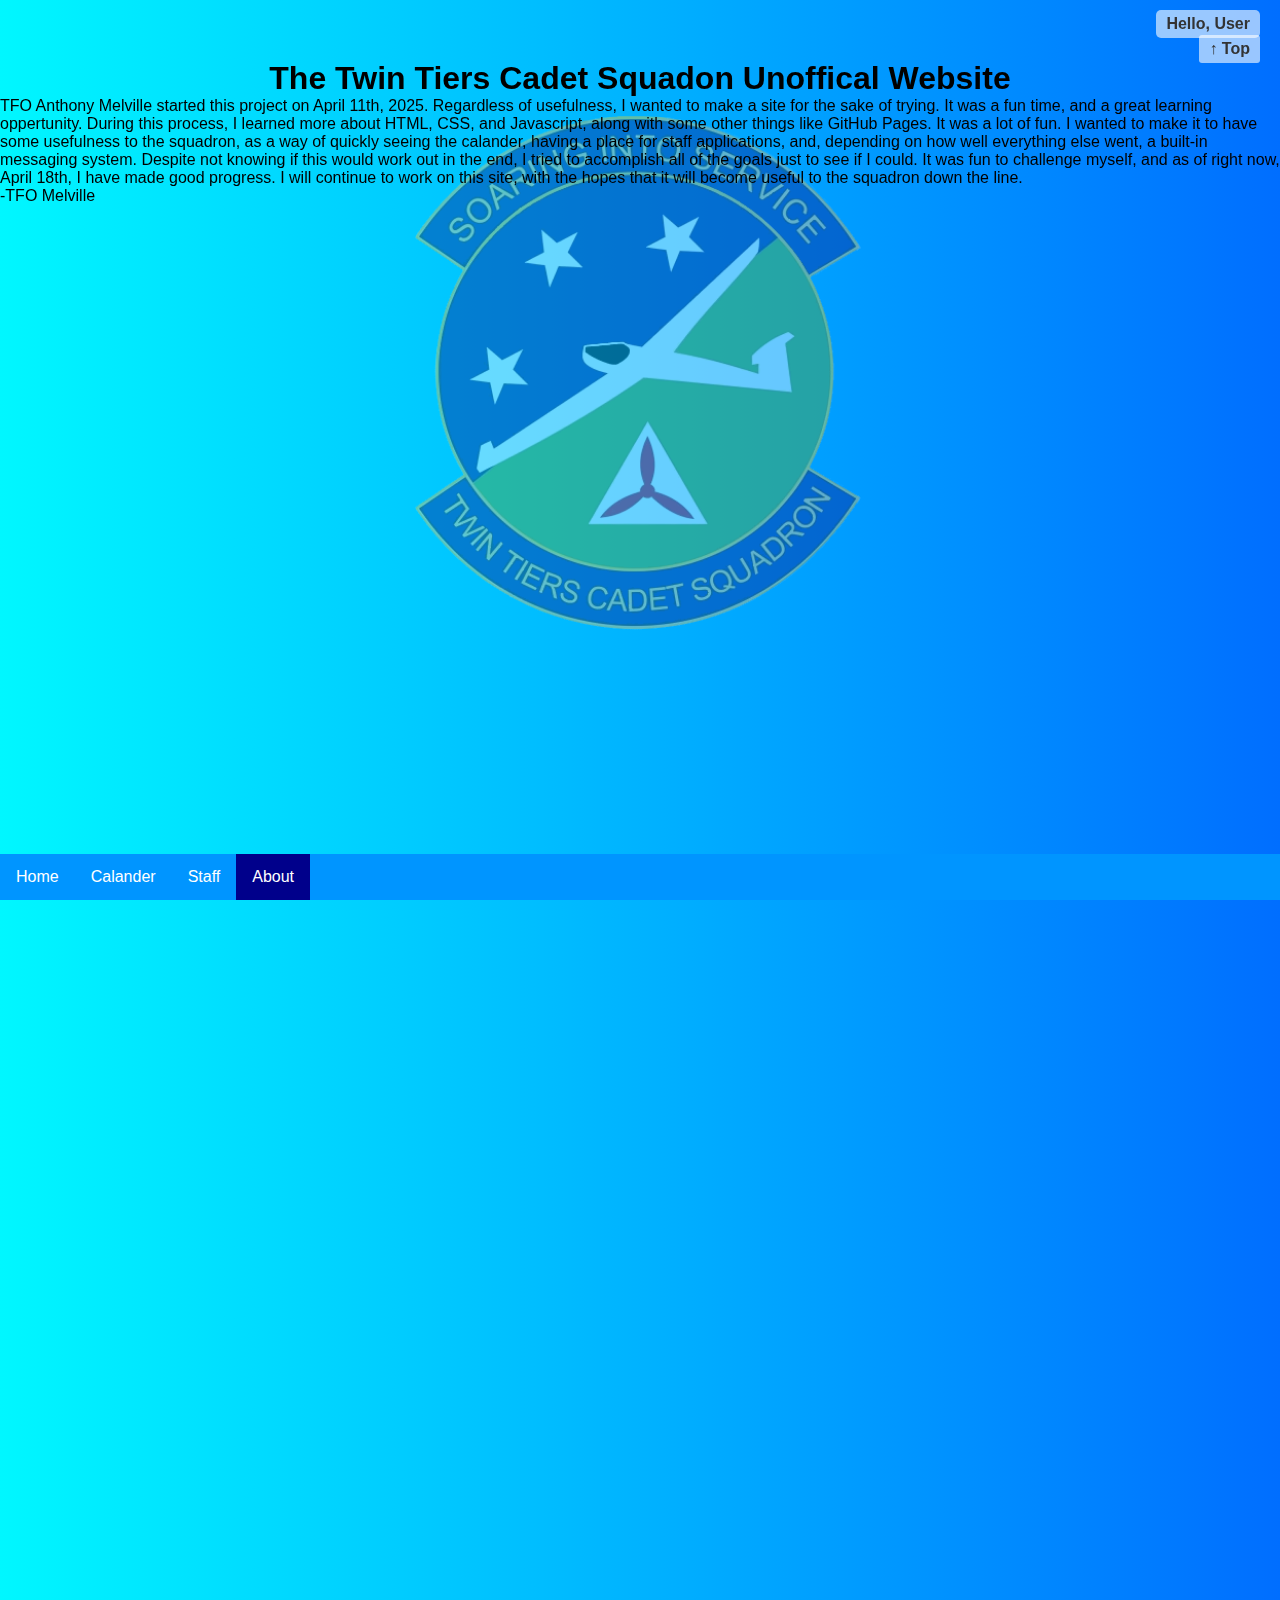
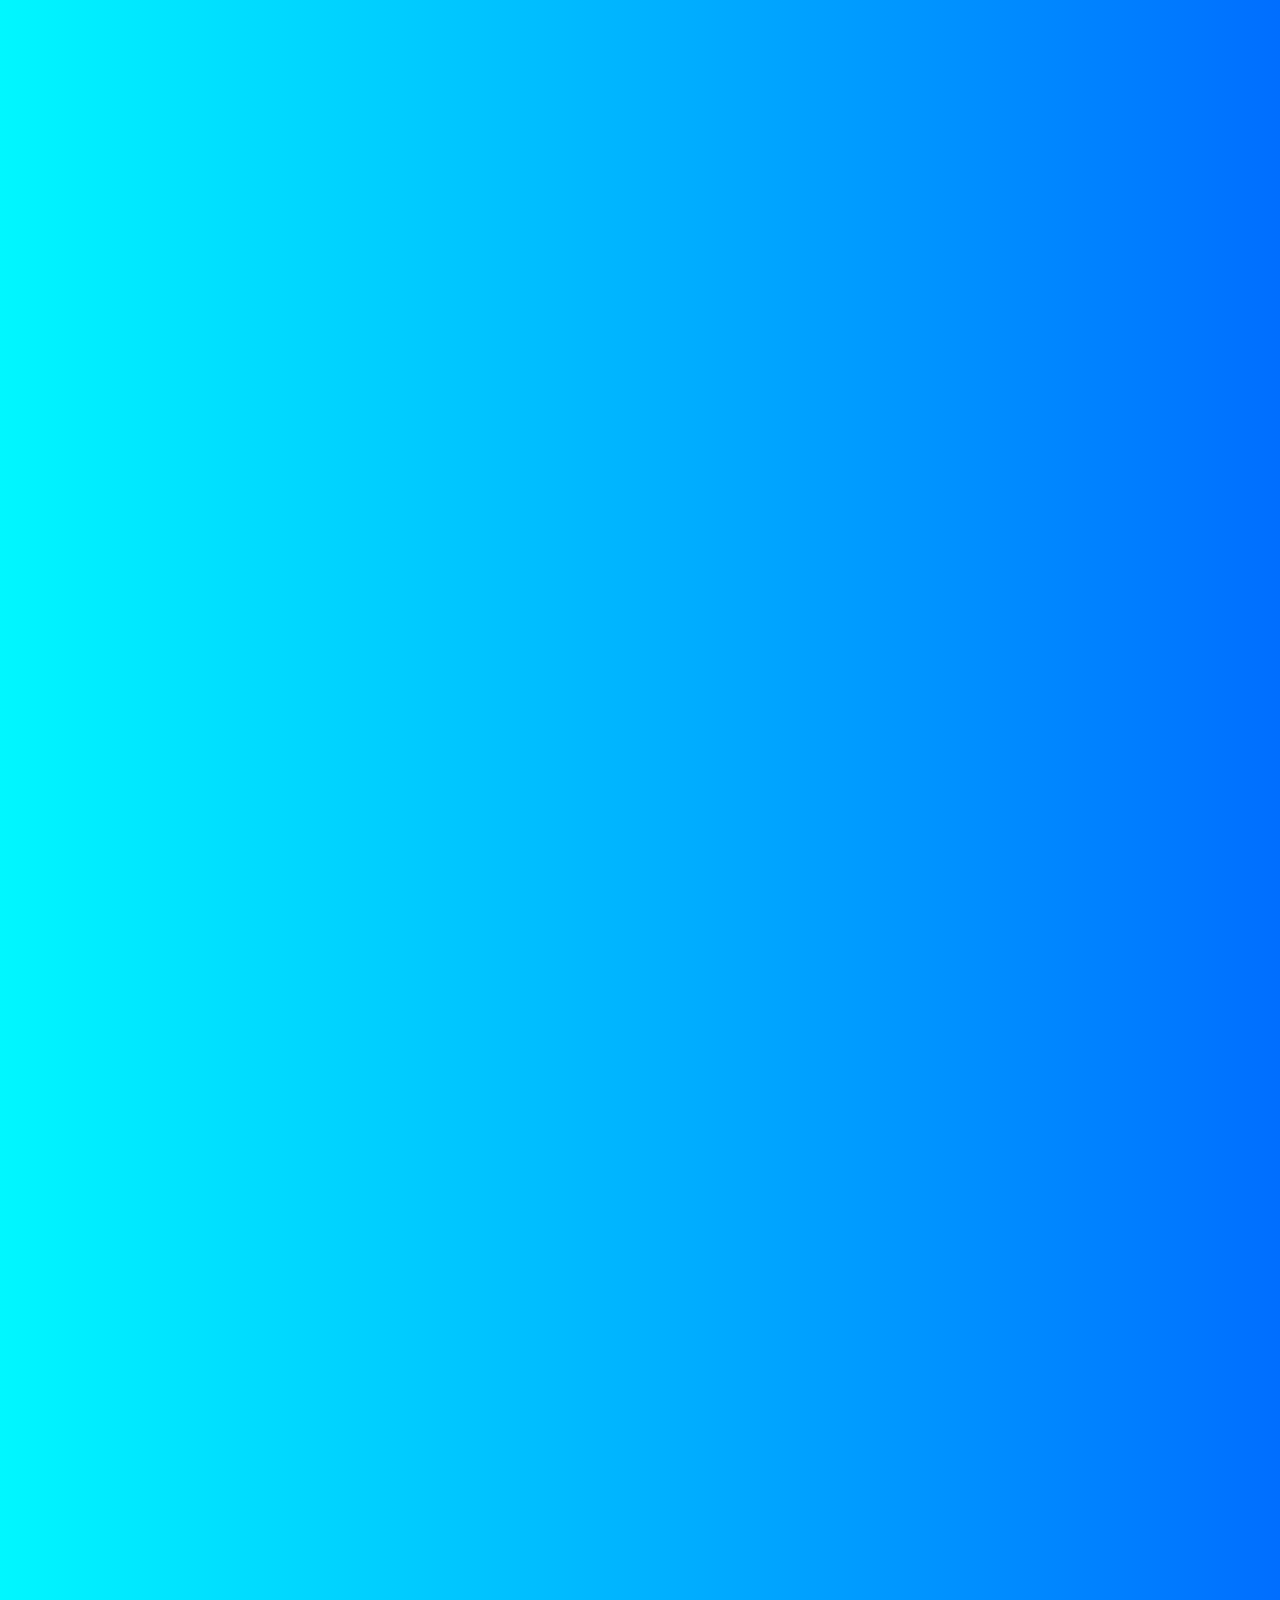
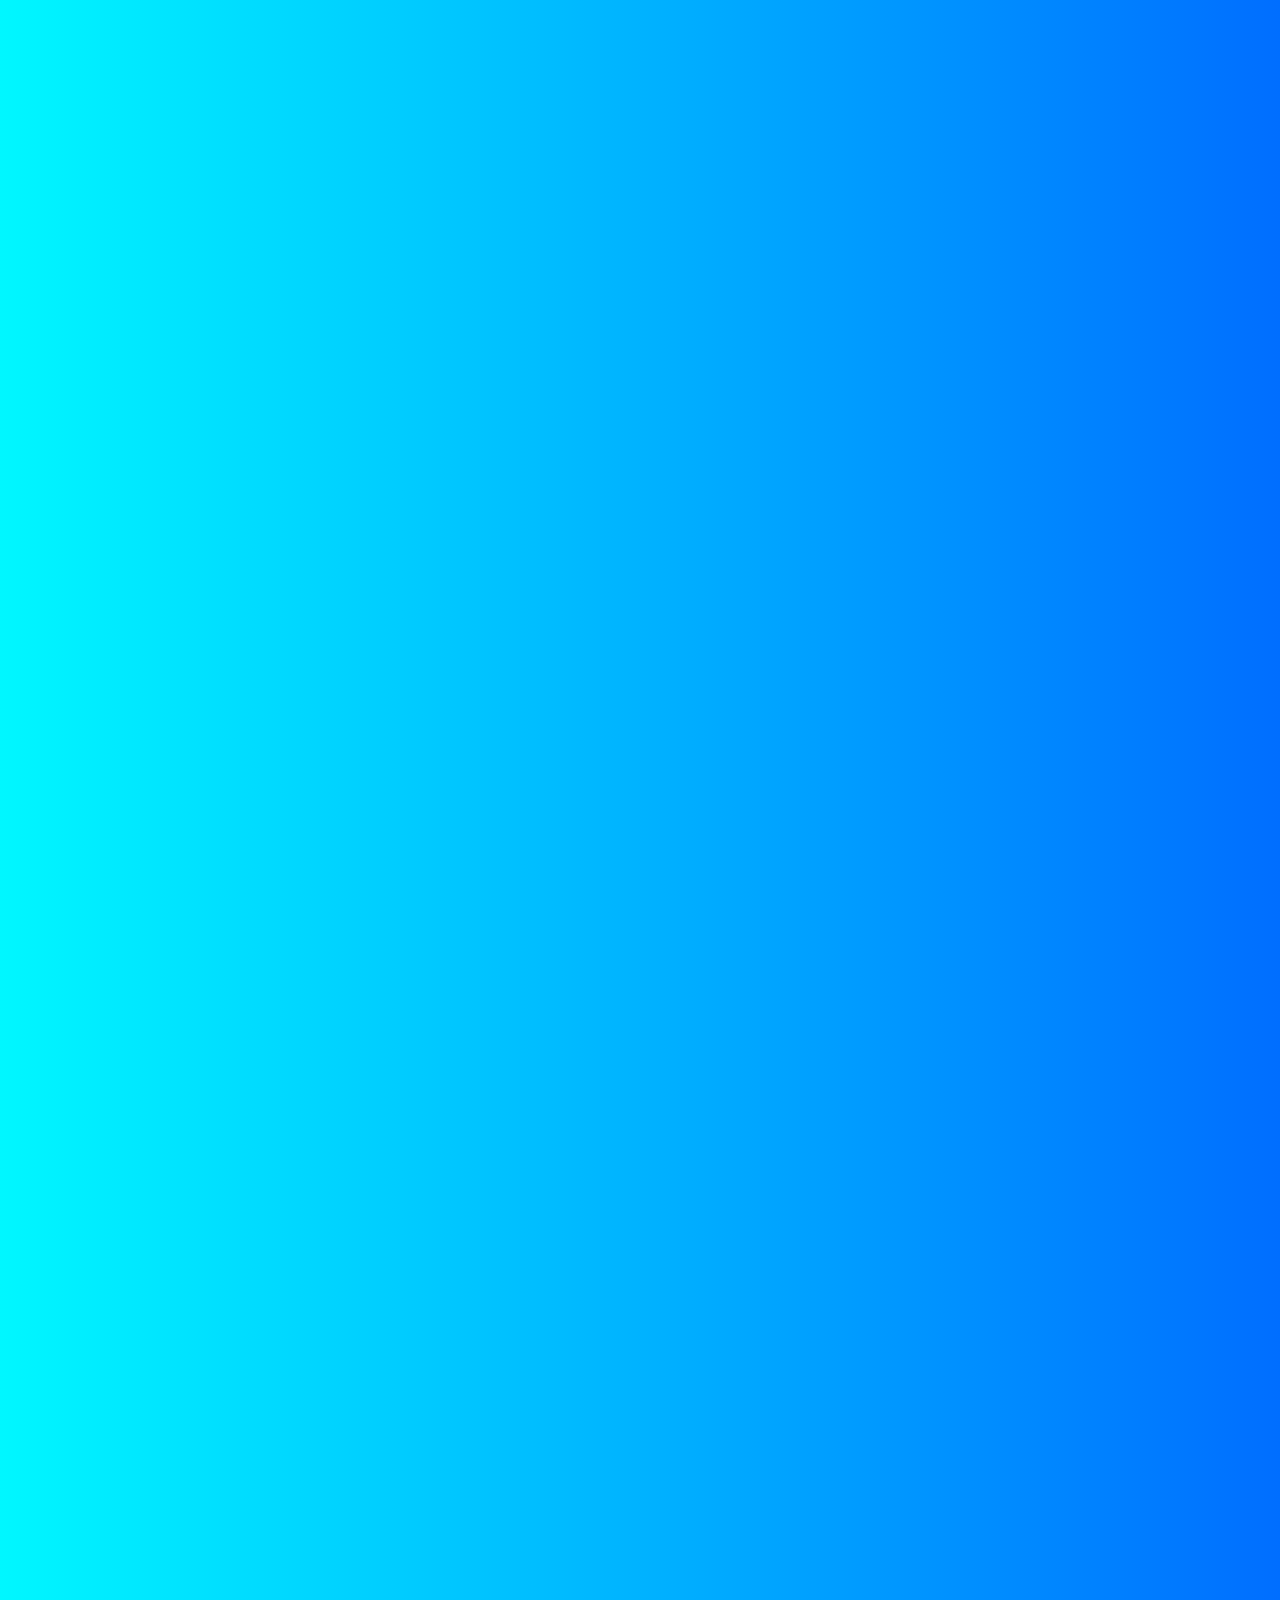
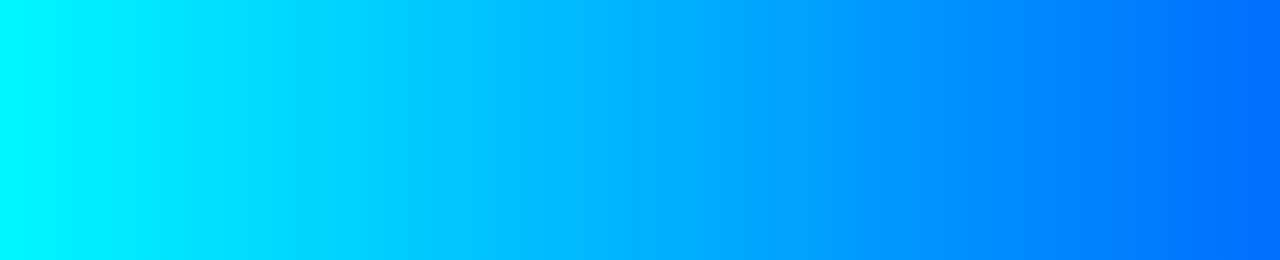
<file: about.html>
<!DOCTYPE html>
<html lang="en">
<head>
  <meta charset="UTF-8">
  <title>About</title>
  <link rel="stylesheet" href="homepagestyle.css">
  <script type="module" src="homepage.js"></script>

  <style>
    body {margin:0;}
    body {min-height: 5000px;}

    ul {
      list-style-type: none;
      margin: 0;
      padding: 0;
      overflow: hidden;
      background-color: rgb(0, 149, 255);
      position: fixed;
      bottom: 0;
      width: 100%;
    }
    
    li {
      float: left;
    }
    
    li a {
      display: block;
      color: white;
      text-align: center;
      padding: 14px 16px;
      text-decoration: none;
    }
    
    li a:hover:not(.active) {
      background-color: #111;
    }
    
  </style>


</head>
<body>
    <!-- Scroll to Top -->
    <button onclick="scrollToTop()" id="topBtn">↑ Top</button>

    <script>
  
      const topBtn = document.getElementById("topBtn");
  
      window.onscroll = function () {
        topBtn.style.display = (document.body.scrollTop > 100 || document.documentElement.scrollTop > 100)
          ? "block"
          : "none";
      };
  
      function scrollToTop() {
        window.scrollTo({ top: 0, behavior: 'smooth' });
      }
    </script>
  <div id="userDropdown">
    <div id="usernameTopRight">Hello, User</div>
    <div class="dropdown-content">
      <button id="logout">Logout</button>
    </div>
  </div>
    <div class="aboutTitle">
        <h1>The Twin Tiers Cadet Squadon Unoffical Website</h1>
    </div>
  <div class="aboutMessage">
     <p>TFO Anthony Melville started this project on April 11th, 2025. Regardless of usefulness, I wanted to make a site for the sake of trying. It was a fun time, and a great learning oppertunity. During this process, I learned more about HTML, CSS, and Javascript, along with some other things like GitHub Pages. It was a lot of fun. I wanted to make it to have some usefulness to the squadron, as a way of quickly seeing the calander, having a place for staff applications, and, depending on how well everything else went, a built-in messaging system. Despite not knowing if this would work out in the end, I tried to accomplish all of the goals just to see if I could. It was fun to challenge myself, and as of right now, April 18th, I have made good progress. I will continue to work on this site, with the hopes that it will become useful to the squadron down the line.</p>
    </div>
    <div class="aboutEnd">
    <p>-TFO Melville</p>
    </div>
  <div class="background-image"></div>
  
    <ul>
      <li><a href="homepage.html">Home</a></li>
      <li><a href="#news">Calander</a></li>
      <li><a href="staff.html">Staff</a></li>
      <li><a class="active" href="about.html">About</a></li>
  </div>
</body>
</html>
</file>
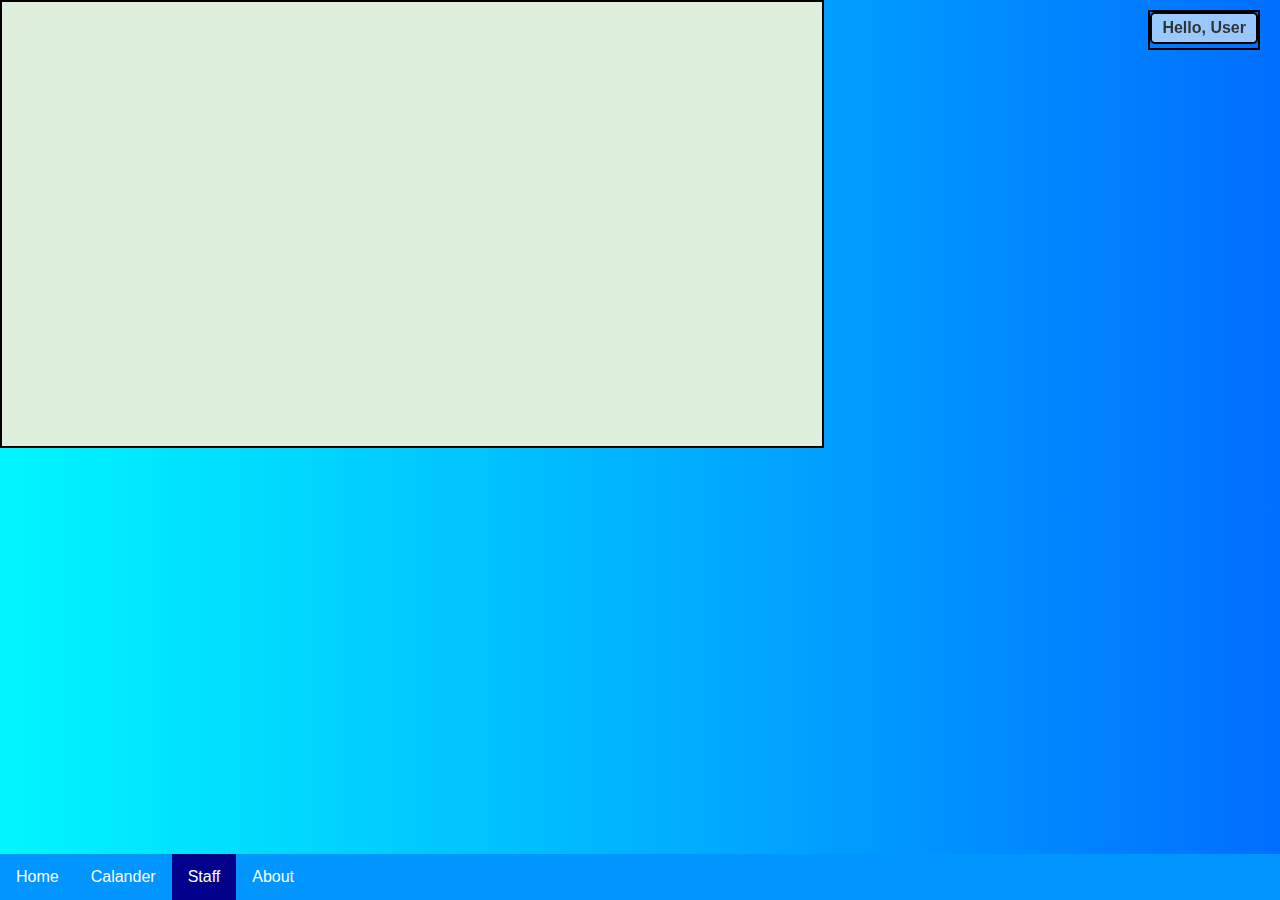
<file: calander.html>
<!DOCTYPE html>
<html lang="en">
<head>
  <meta charset="UTF-8">
  <title>NY283 Staff</title>
  <link rel="stylesheet" href="calander.css"> <!-- if you have one -->
  <script type="module" src="homepage.js"></script>



  <style>
    body {margin:0;}
    
    ul {
      list-style-type: none;
      margin: 0;
      padding: 0;
      overflow: hidden;
      background-color: rgb(0, 149, 255);
      position: fixed;
      bottom: 0;
      width: 100%;
    }
    
    li {
      float: left;
    }
    
    li a {
      display: block;
      color: white;
      text-align: center;
      padding: 14px 16px;
      text-decoration: none;
    }
    
    li a:hover:not(.active) {
      background-color: #111;
    }
    
  </style>


</head>
<body>

    <div class="iframe-wrapper">
        <iframe 
          src="https://docs.google.com/spreadsheets/d/e/2PACX-1vQSYVKcLDd0lAwzKJuAhhAu03QFpKbC4UDVojDzM3h-GiH0USqePO5I2DTA6S0DyX3P7Q6PRYrb0viB/pubhtml?gid=102537244&amp;range=E1:K18&amp;widget=true&amp;chrome=false&amp;headers=false&amp;single=false"
          class="calendar-frame"
          scrolling="no"
          frameborder="0"
          width="820"
          height="500">
        </iframe>
      </div>
    <!-- Scroll to Top -->
  <button onclick="scrollToTop()" id="topBtn">↑ Top</button>

  <script>
    function scrollToTop() {
      window.scrollTo({ top: 0, behavior: 'smooth' });
    }
  </script>
  <div id="userDropdown">
    <div id="usernameTopRight">Hello, User</div>
    <div class="dropdown-content">
      <button id="logout">Logout</button>
    </div>
  </div>

  <div class="background-image"></div>
  
    <ul>
      <li><a href="homepage.html">Home</a></li>
      <li><a href="calander.html">Calander</a></li>
      <li><a class="active" href="staff.html">Staff</a></li>
      <li><a href="about.html">About</a></li>
  </div>
</body>
</html>
</file>
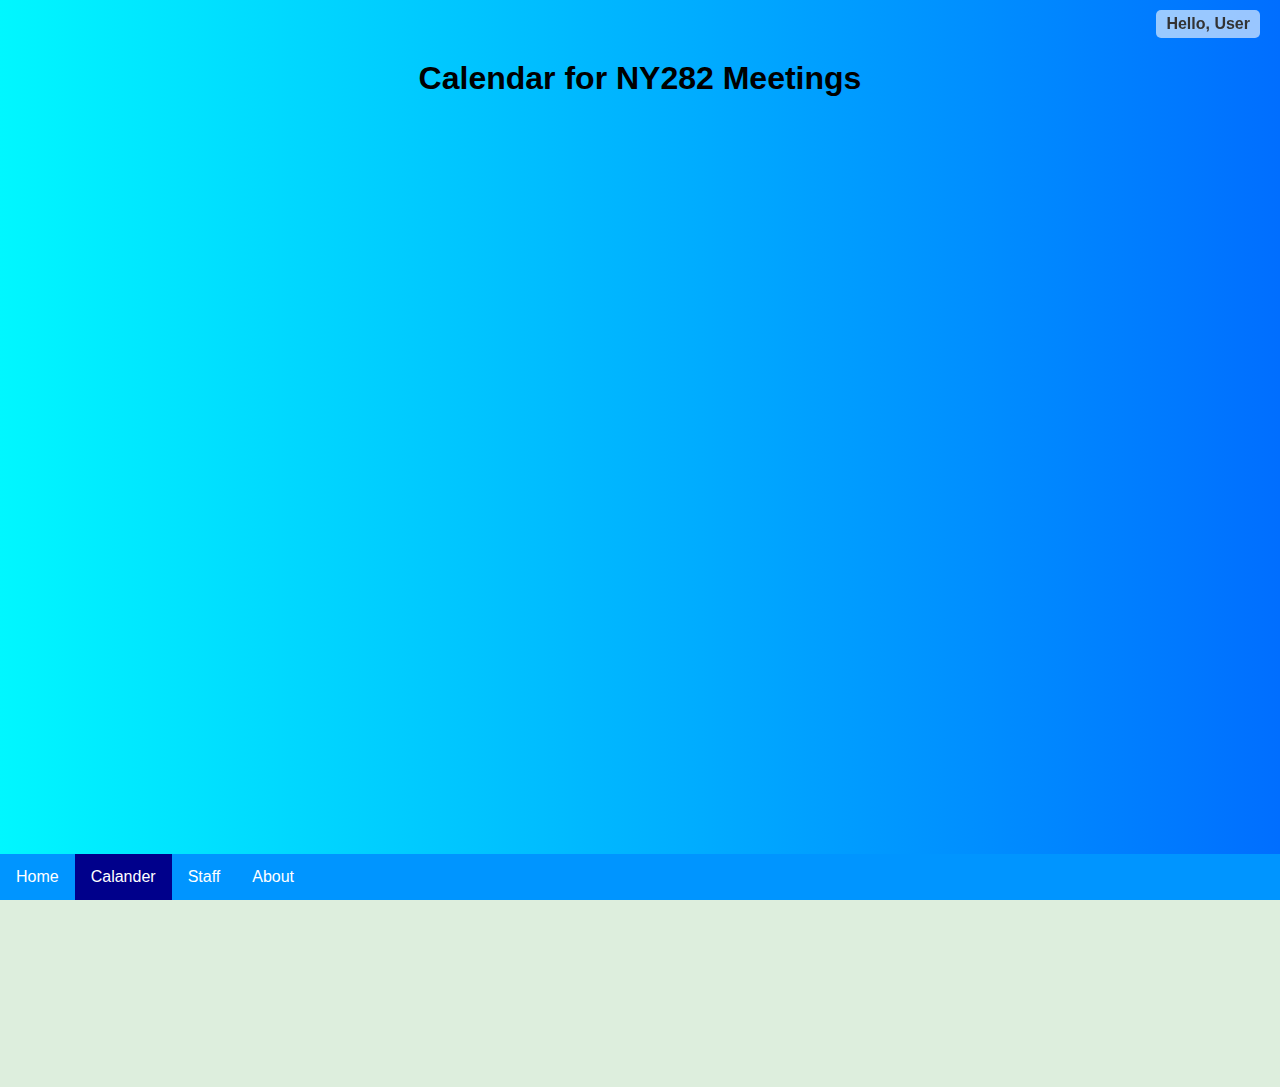
<file: calendar.html>
<!DOCTYPE html>
<html lang="en">
<head>
  <meta charset="UTF-8">
  <title>NY283 Calendar</title>
  <link rel="stylesheet" href="calendar.css"> <!-- if you have one -->
  <script type="module" src="homepage.js"></script>



  <style>
    body {margin:0;}
    
    ul {
      list-style-type: none;
      margin: 0;
      padding: 0;
      overflow: hidden;
      background-color: rgb(0, 149, 255);
      position: fixed;
      bottom: 0;
      width: 100%;
    }
    
    li {
      float: left;
    }
    
    li a {
      display: block;
      color: white;
      text-align: center;
      padding: 14px 16px;
      text-decoration: none;
    }
    
    li a:hover:not(.active) {
      background-color: #111;
    }
    
  </style>


</head>
<body>

  <h1>Calendar for NY282 Meetings</h1>

    <div class="iframe-wrapper">
        <iframe 
          src="https://docs.google.com/spreadsheets/d/e/2PACX-1vQSYVKcLDd0lAwzKJuAhhAu03QFpKbC4UDVojDzM3h-GiH0USqePO5I2DTA6S0DyX3P7Q6PRYrb0viB/pubhtml?gid=102537244&amp;range=E1:K18&amp;widget=true&amp;chrome=false&amp;headers=false&amp;single=false"
          class="calendar-frame"
          scrolling="no"
          frameborder="0"
          width="850"
          height="500">
        </iframe>
      </div>
    <!-- Scroll to Top -->
  <button onclick="scrollToTop()" id="topBtn">↑ Top</button>

  <script>
    function scrollToTop() {
      window.scrollTo({ top: 0, behavior: 'smooth' });
    }
  </script>
  <div id="userDropdown">
    <div id="usernameTopRight">Hello, User</div>
    <div class="dropdown-content">
      <button id="logout">Logout</button>
    </div>
  </div>

  <div class="background-image"></div>
  
    <ul>
      <li><a href="homepage.html">Home</a></li>
      <li><a class="active" href="calander.html">Calander</a></li>
      <li><a  href="staff.html">Staff</a></li>
      <li><a href="about.html">About</a></li>
  </div>
</body>
</html>
</file>
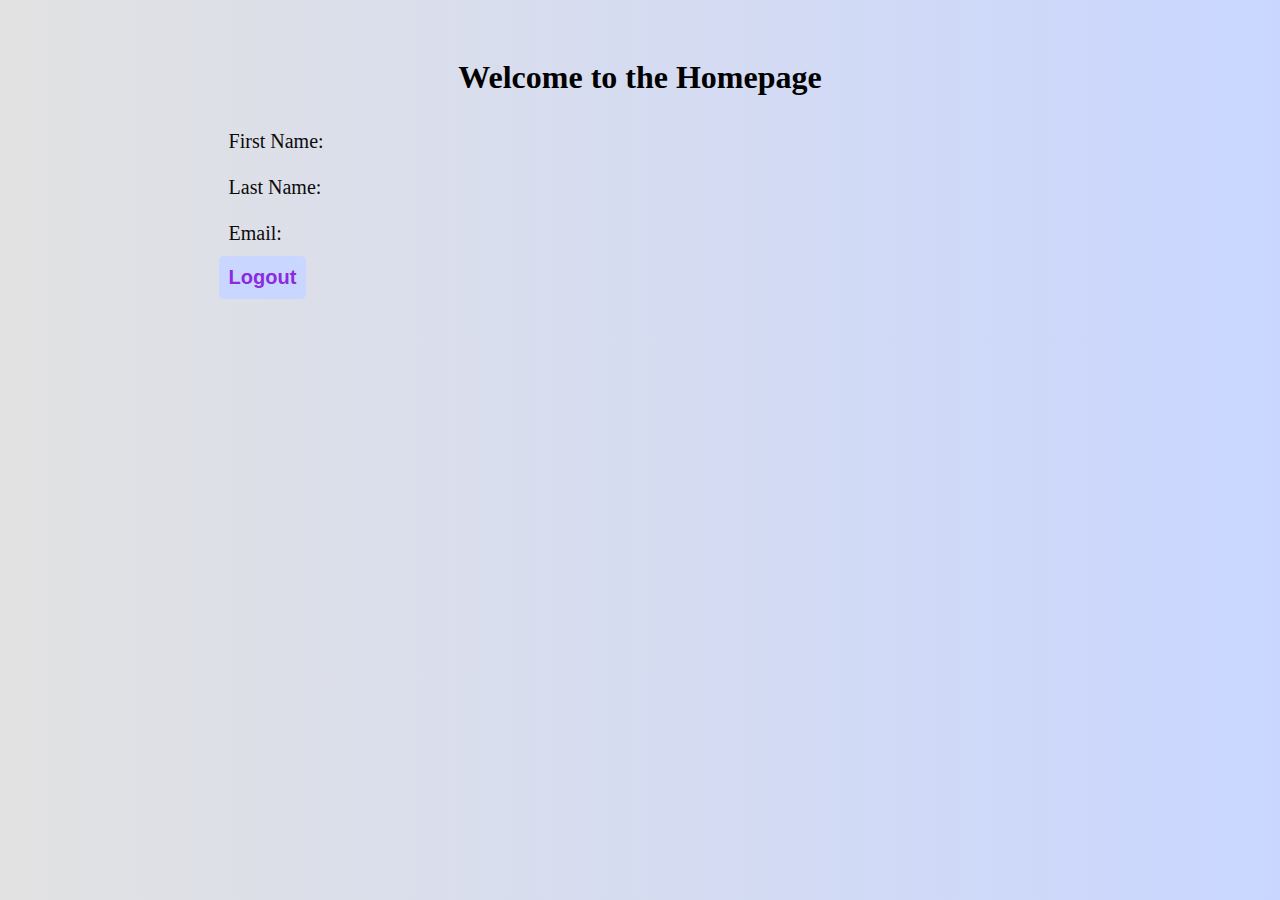
<file: homepage.html>
<!DOCTYPE html>
<html lang="en">
<head>
    <meta charset="UTF-8">
    <meta name="viewport" content="width=device-width, initial-scale=1.0">
    <title>Homepage</title>
    <style>
        body{
            padding:30px;
            background:linear-gradient(to right, #e2e2e2, #c9d6ff);
        }
        h1{
            text-align:center;

        }
        button{
            color:blueviolet;
            background-color:#c9d6ff;
            padding:5px;
            border-radius:5px;
            font-size:1rem;
            font-weight:bold;
            border:none;
        }
        button:hover{
            text-decoration: underline;
            color:blue;
        }
        button, div{
            margin-left:15%;
            font-size:20px;
            padding:10px;
        }
        div{
            font-weight:400;
            color:rgb(12,11,11);

        }
        span{
            font-weight:600;
            font-size:22px;
            color:black;
        }
    </style>
    <script type="module" src="./homepage.js"></script>
</head>
<body>
    <h1>Welcome to the Homepage</h1>
    <div>First Name: <span id="loggedUserFName"></span></div>
    <div>Last Name: <span id="loggedUserLName"></span></div>
    <div>Email: <span id="loggedUserEmail"></span></div>
    <button id="logout">Logout</button>
</body>
</html>
</file>
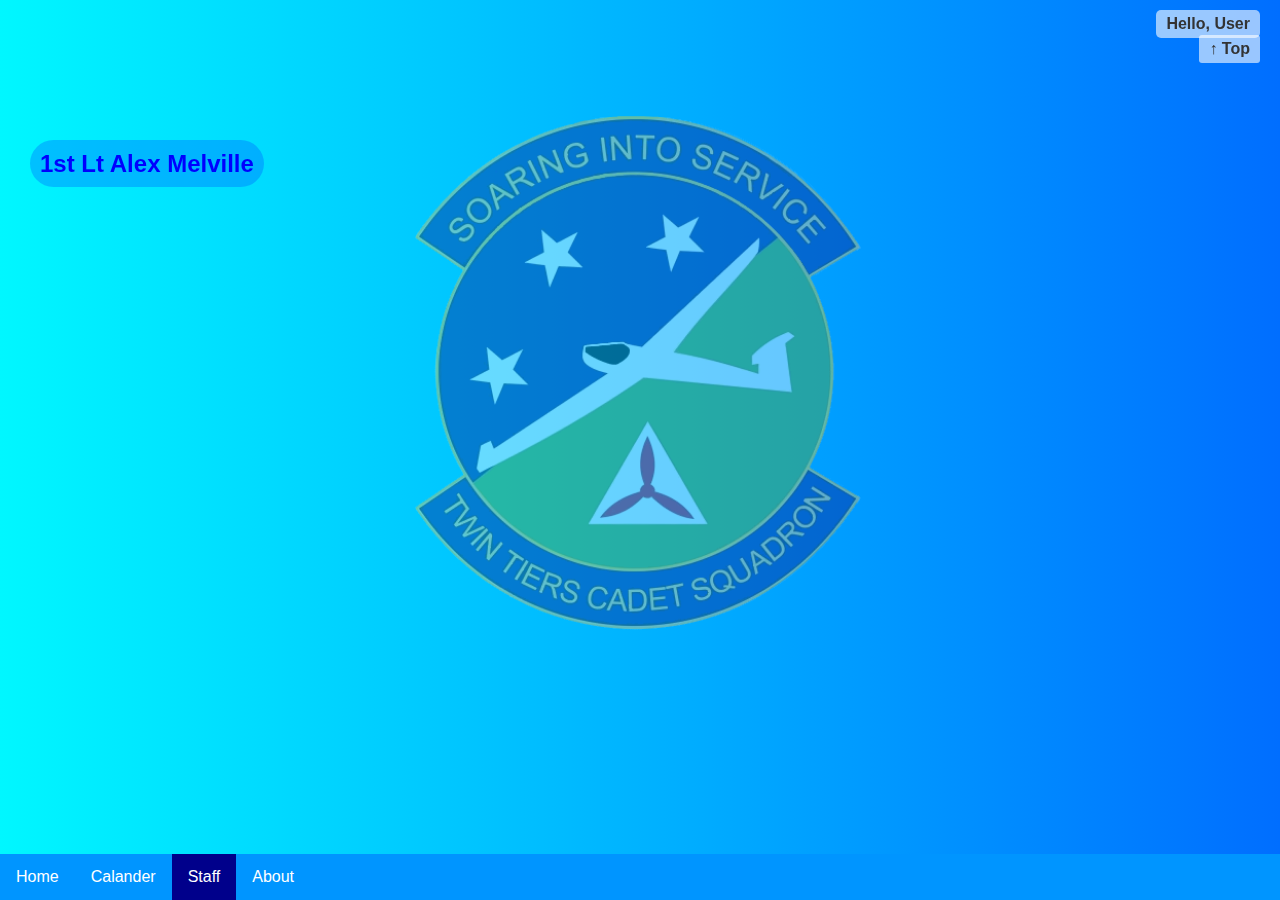
<file: profile copy.html>
<!DOCTYPE html>
<html lang="en">
<head>
  <meta charset="UTF-8">
  <title>NY283 Staff</title>
  <link rel="stylesheet" href="homepagestyle.css"> <!-- if you have one -->
  <script type="module" src="homepage.js"></script>
  <link rel="stylesheet" href="https://cdnjs.cloudflare.com/ajax/libs/font-awesome/4.7.0/css/font-awesome.min.css">

  <style>
    body {margin:0;}
    
    ul {
      list-style-type: none;
      margin: 0;
      padding: 0;
      overflow: hidden;
      background-color: rgb(0, 149, 255);
      position: fixed;
      bottom: 0;
      width: 100%;
    }
    
    li {
      float: left;
    }
    
    li a {
      display: block;
      color: white;
      text-align: center;
      padding: 14px 16px;
      text-decoration: none;
    }
    
    li a:hover:not(.active) {
      background-color: #111;
    }
    
  </style>


</head>
<body>
    <!-- Scroll to Top -->
    <button onclick="scrollToTop()" id="topBtn">↑ Top</button>

    <script>
  
      const topBtn = document.getElementById("topBtn");
  
      window.onscroll = function () {
        topBtn.style.display = (document.body.scrollTop > 100 || document.documentElement.scrollTop > 100)
          ? "block"
          : "none";
      };
  
      function scrollToTop() {
        window.scrollTo({ top: 0, behavior: 'smooth' });
      }
    </script>

 <!-- Add icon library -->

 <div class="currentStaff">
    <h3><a href="profiles/AlexMelville.html"> 1st Lt Alex Melville</a> </h3>
  </div>


    <div id="userDropdown">
    <div id="usernameTopRight">Hello, User</div>
    <div class="dropdown-content">
      <button id="logout">Logout</button>
    </div>
  </div>



  <div class="background-image"></div>
  
    <ul>
      <li><a href="homepage.html">Home</a></li>
      <li><a href="calander.html">Calander</a></li>
      <li><a class="active" href="staff.html">Staff</a></li>
      <li><a href="about.html">About</a></li>
  </div>
</body>
</html>
</file>
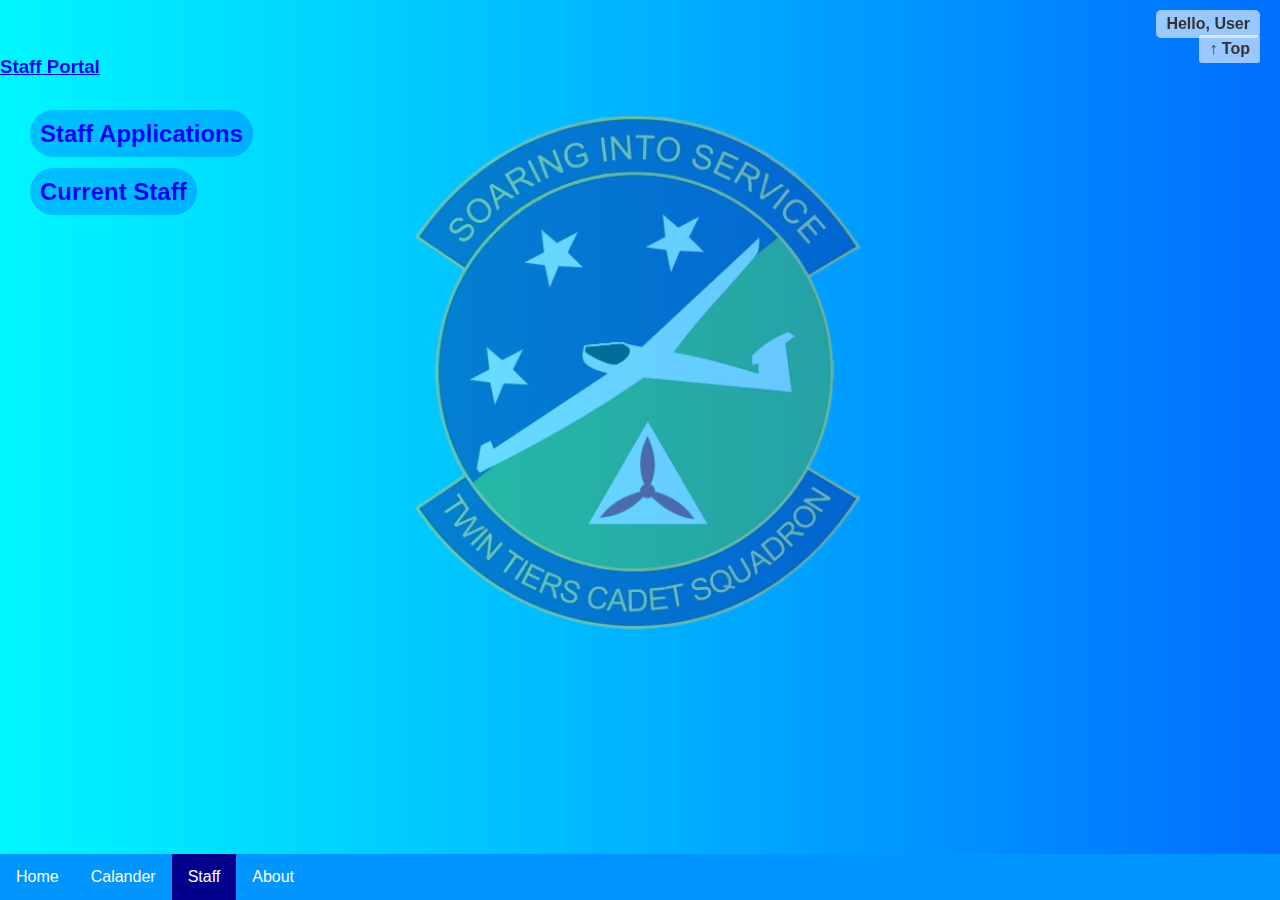
<file: staff.html>
<!DOCTYPE html>
<html lang="en">
<head>
  <meta charset="UTF-8">
  <title>NY283 Staff</title>
  <link rel="stylesheet" href="homepagestyle.css"> <!-- if you have one -->
  <script type="module" src="homepage.js"></script>

  <style>
    body {margin:0;}
    
    ul {
      list-style-type: none;
      margin: 0;
      padding: 0;
      overflow: hidden;
      background-color: rgb(0, 149, 255);
      position: fixed;
      bottom: 0;
      width: 100%;
    }
    
    li {
      float: left;
    }
    
    li a {
      display: block;
      color: white;
      text-align: center;
      padding: 14px 16px;
      text-decoration: none;
    }
    
    li a:hover:not(.active) {
      background-color: #111;
    }
    
  </style>


</head>
<body>
    <!-- Scroll to Top -->
    <button onclick="scrollToTop()" id="topBtn">↑ Top</button>

    <script>
  
      const topBtn = document.getElementById("topBtn");
  
      window.onscroll = function () {
        topBtn.style.display = (document.body.scrollTop > 100 || document.documentElement.scrollTop > 100)
          ? "block"
          : "none";
      };
  
      function scrollToTop() {
        window.scrollTo({ top: 0, behavior: 'smooth' });
      }
    </script>
  <div id="userDropdown">
    <div id="usernameTopRight">Hello, User</div>
    <div class="dropdown-content">
      <button id="logout">Logout</button>
    </div>
  </div>

  <div class="staffApplications">
    <h3> <a href="staffApplications.html"> Staff Applications</a> </h3>
  </div>
  <div class="currentStaff">
    <h3><a href="currentStaff.html"> Current Staff</a> </h3>
  </div>
  <div class="staffOnly">
    <h3><a href="staffOnly.html"> Staff Portal</a> </h3>
  </div>

  <div class="background-image"></div>
  
    <ul>
      <li><a href="homepage.html">Home</a></li>
      <li><a href="calander.html">Calander</a></li>
      <li><a class="active" href="staff.html">Staff</a></li>
      <li><a href="about.html">About</a></li>
  </div>
</body>
</html>
</file>
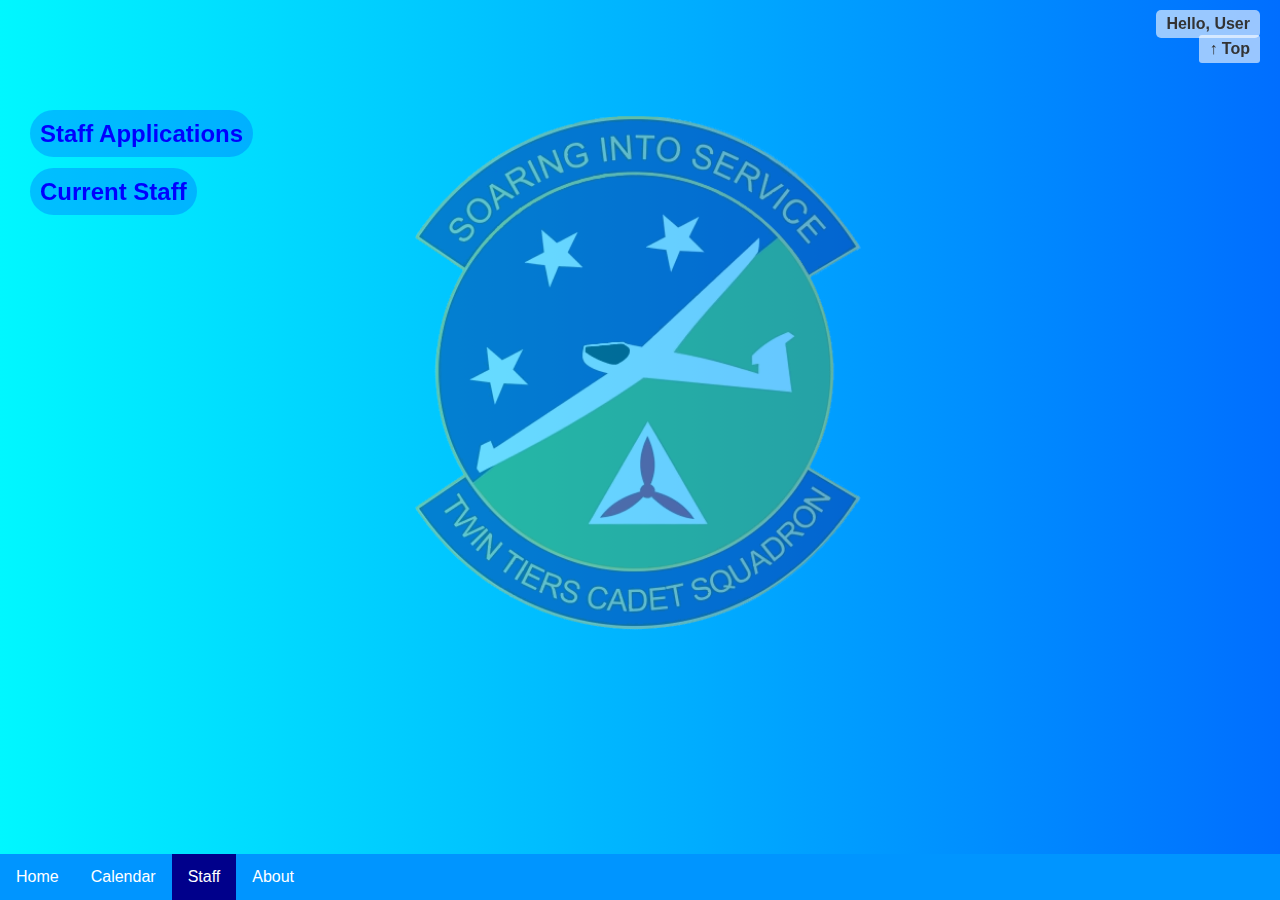
<file: staffApplications.html>
<!DOCTYPE html>
<html lang="en">
<head>
  <meta charset="UTF-8">
  <title>NY283 Staff</title>
  <link rel="stylesheet" href="homepagestyle.css"> <!-- if you have one -->
  <script type="module" src="homepage.js"></script>

  <style>
    body {margin:0;}
    
    ul {
      list-style-type: none;
      margin: 0;
      padding: 0;
      overflow: hidden;
      background-color: rgb(0, 149, 255);
      position: fixed;
      bottom: 0;
      width: 100%;
    }
    
    li {
      float: left;
    }
    
    li a {
      display: block;
      color: white;
      text-align: center;
      padding: 14px 16px;
      text-decoration: none;
    }
    
    li a:hover:not(.active) {
      background-color: #111;
    }
    
  </style>


</head>
<body>
  <!-- Scroll to Top -->
  <button onclick="scrollToTop()" id="topBtn">↑ Top</button>

  <script>
    function scrollToTop() {
      window.scrollTo({ top: 0, behavior: 'smooth' });
    }
  </script>
  <div id="userDropdown">
    <div id="usernameTopRight">Hello, User</div>
    <div class="dropdown-content">
      <button id="logout">Logout</button>
    </div>
  </div>

  <div class="staffApplications">
    <h3> <a href="staffApplications.html"> Staff Applications</a> </h3>
  </div>
  <div class="currentStaff">
    <h3><a href="currentStaff.html"> Current Staff</a> </h3>
  </div>

  <div class="background-image"></div>
  
    <ul>
      <li><a href="homepage.html">Home</a></li>
      <li><a href="calendar.html">Calendar</a></li>
      <li><a class="active" href="staff.html">Staff</a></li>
      <li><a href="about.html">About</a></li>
  </div>
</body>
</html>
</file>
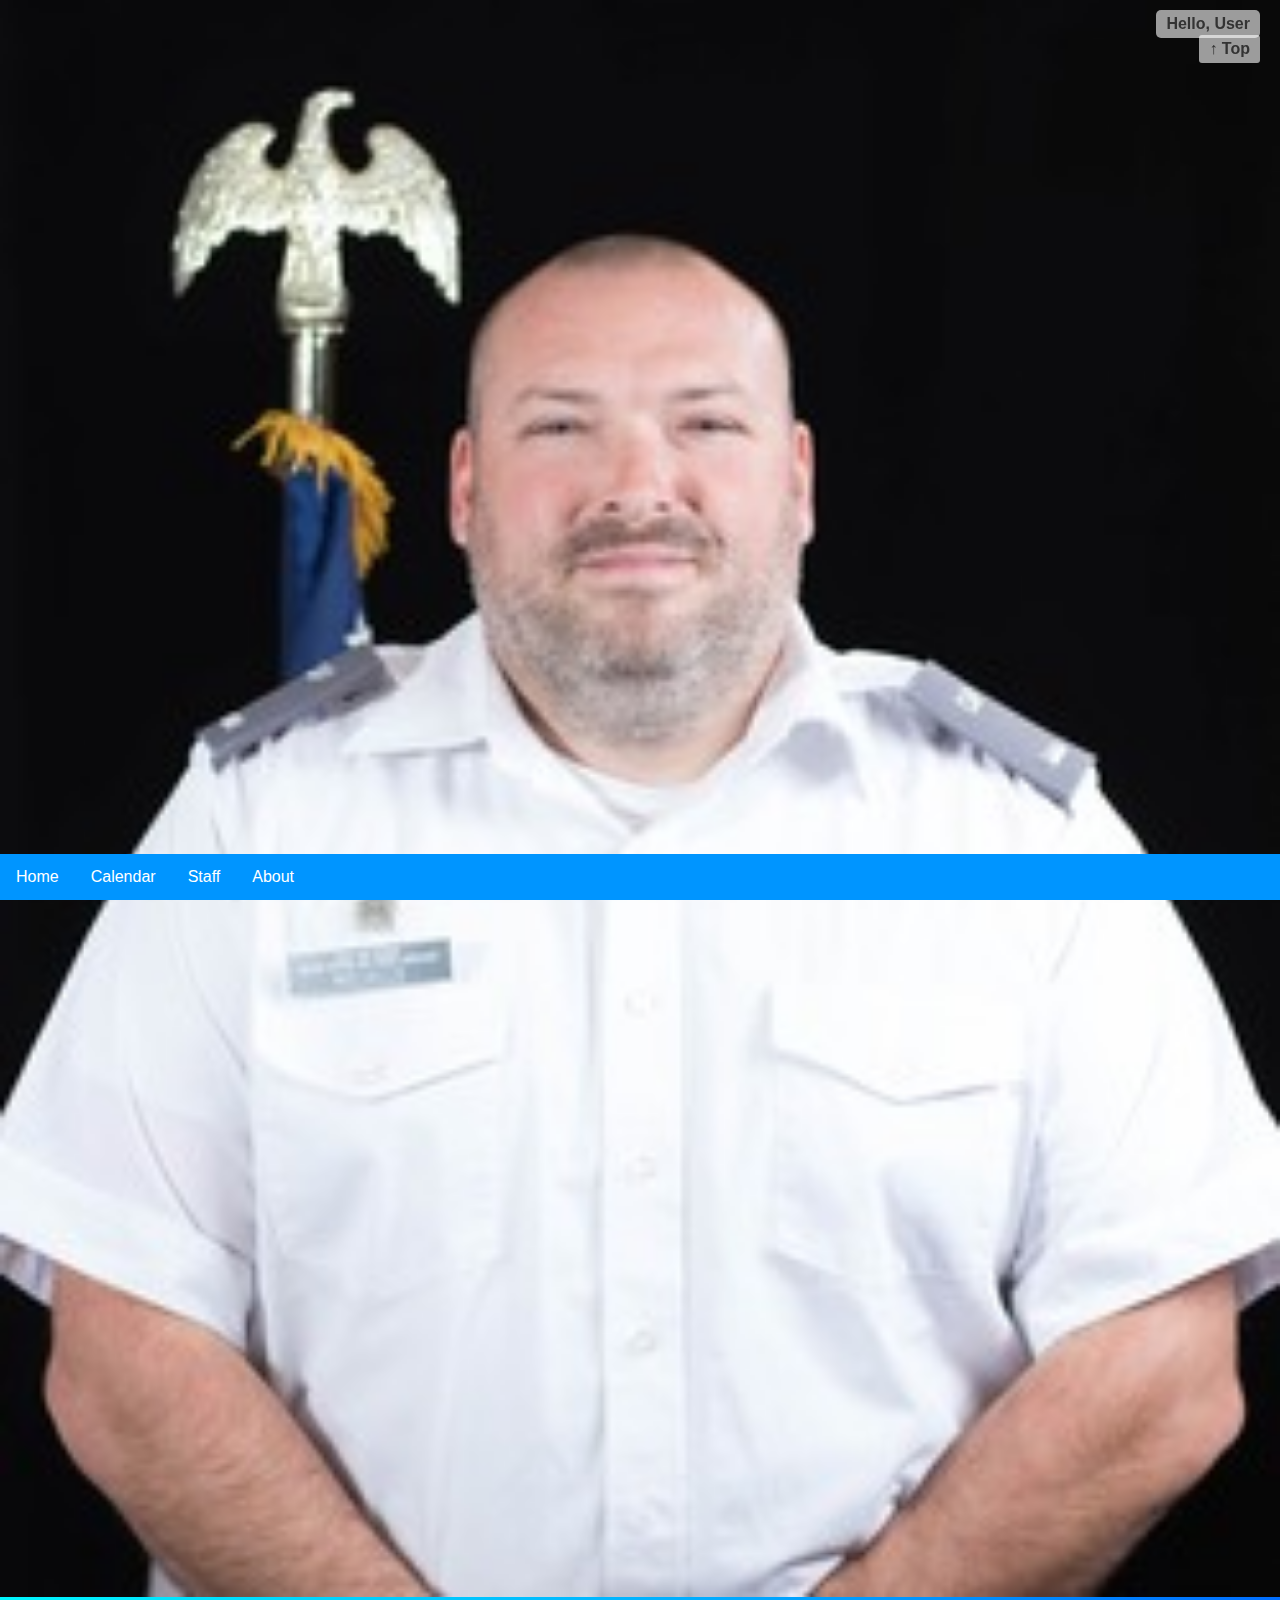
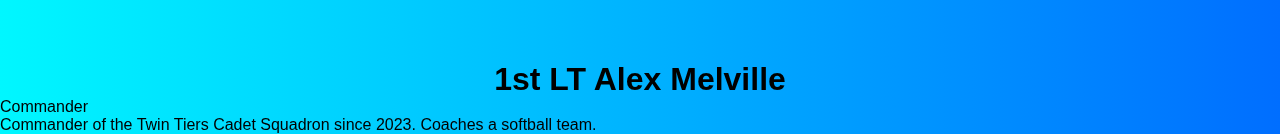
<file: profiles/AlexMelville.html>
<!DOCTYPE html>
<html lang="en">
<head>
  <meta charset="UTF-8">
  <title>NY283 Staff</title>
  <link rel="stylesheet" href="../homepagestyle.css"> <!-- if you have one -->
  <script type="module" src="../homepage.js"></script>
  <link rel="stylesheet" href="https://cdnjs.cloudflare.com/ajax/libs/font-awesome/4.7.0/css/font-awesome.min.css">

  <style>
    body {margin:0;}
    
    ul {
      list-style-type: none;
      margin: 0;
      padding: 0;
      overflow: hidden;
      background-color: rgb(0, 149, 255);
      position: fixed;
      bottom: 0;
      width: 100%;
    }
    
    li {
      float: left;
    }
    
    li a {
      display: block;
      color: white;
      text-align: center;
      padding: 14px 16px;
      text-decoration: none;
    }
    
    li a:hover:not(.active) {
      background-color: #111;
    }
    
  </style>


</head>
<body>
    <!-- Scroll to Top -->
    <button onclick="scrollToTop()" id="topBtn">↑ Top</button>

    <script>
  
      const topBtn = document.getElementById("topBtn");
  
      window.onscroll = function () {
        topBtn.style.display = (document.body.scrollTop > 100 || document.documentElement.scrollTop > 100)
          ? "block"
          : "none";
      };
  
      function scrollToTop() {
        window.scrollTo({ top: 0, behavior: 'smooth' });
      }
    </script>

 <!-- Add icon library -->

 <div class="card">
   <img src="../assets/AlexMelville.jpg" alt="Alex Melville" style="width:100%">
   <h1 class="name">1st LT Alex Melville</h1>
   <p class="title">Commander</p>
   <p class="bioinfo">Commander of the Twin Tiers Cadet Squadron since 2023. Coaches a softball team.</p>
 </div> 


    <div id="userDropdown">
    <div id="usernameTopRight">Hello, User</div>
    <div class="dropdown-content">
      <button id="logout">Logout</button>
    </div>
  </div>



  <div class="background-image"></div>
  
    <ul>
      <li><a href="../homepage.html">Home</a></li>
      <li><a href="../calander.html">Calendar</a></li>
      <li><a href="staff.html">Staff</a></li>
      <li><a href="../about.html">About</a></li>
  </div>
</body>
</html>
</file>
<file: homepagestyle.css>
html, body {
    height: 100%;
    width: 100%;
    margin: 0;
    padding: 0;
}


body {
    margin: 0;
    padding: 0;
    font-family: "Poppins", sans-serif;
    background: linear-gradient(to right, #00f7ff, rgb(0, 110, 255));
    height: 100vh;
    position: relative;
}

#userDropdown {
    position: fixed;
    top: 10px;
    right: 20px;
    z-index: 999;
    font-size: 1rem;
    font-weight: bold;
}

/* Username display */
#usernameTopRight {
    background: rgba(255, 255, 255, 0.6);
    color: #333;
    padding: 5px 10px;
    border-radius: 5px;
    cursor: pointer;
    white-space: nowrap;
}


/* Show on hover */
#userDropdown:hover .dropdown-content {
    display: block;
}

/* Heading */
h1 {
    text-align: center;
    margin-top: 60px;
}

/* User info display */
.info {
    margin-left: 15%;
    font-size: 20px;
    padding: 10px;
    color: #0c0b0b;
}

.info span {
    font-weight: 600;
    font-size: 22px;
    color: black;
}

.active {
    background-color: darkblue;
}

/* Logout button */
button {
    display: block;
    position: fixed;
    top: 5px;
    right: 20px;
    margin: 30px auto;
    padding: 5px 10px;
    background: rgba(255, 255, 255, 0.6); /* optional for better contrast */
    color: #333;
    font-weight: bold;
    font-size: 1rem;
    border-radius: 3px;
    border: none;
    cursor: pointer;
}

button:hover {
    color: blue;
    text-decoration: underline;

}

.image-container {
    display: flex;
    justify-content: center;
    text-align: center;
    margin-top: 1px;
    top:10px;
}

.image-container img {
    display: block;
    width: 600px;
    height: auto;
    border-radius: 3px;
    opacity: 0.4;
    position: fixed;
    margin-right: auto;
    top:37px;
    background-image: auto;
}

.background-image {
    position: fixed;
    top: 0;
    left: 0;
    width: 100vw;
    height: 100vh;
    background-image: url('assets/Logo-no-background.png');
    background-size: 40%;
    background-repeat: no-repeat;
    background-position: center 30%;  /* horizontal + vertical centering */
    background-attachment: fixed;        /* stays in place when scrolling */
    opacity: 0.4;
    z-index: -1;
}

.main-content {
    position: relative;
    z-index: 1;                /* Make sure content is on top */
}

.messageDiv {
    display: block;
    padding: 10px;
    margin: -5px 0 15px 0; /* negative top margin moves it up slightly */
    background-color: #ffe6e6;
    color: #a10000;
    border: 1px solid #ffcccc;
    border-radius: 5px;
    text-align: center;
    font-size: 0.95rem;
}

*{
    margin:0;
    padding:0;
    box-sizing:border-box;
    font-family:"poppins",sans-serif;
}

.container{
    background:#fff;
    width:450px;
    padding:1.5rem;
    margin:50px auto;
    border-radius:10px;
    box-shadow:0 20px 35px rgba(0,0,1,0.9);
}
form{
    margin:0 2rem;
}
.form-title{
    font-size:1.5rem;
    font-weight:bold;
    text-align:center;
    padding:1.3rem;
    margin-bottom:0.4rem;
}
input{
    color:inherit;
    width:100%;
    background-color:transparent;
    border:none;
    border-bottom:1px solid #757575;
    padding-left:1.5rem;
    font-size:15px;
}
.input-group{
    padding:1% 0;
    position:relative;

}
.input-group i{
    position:absolute;
    color:black;
}
input:focus{
    background-color: transparent;
    outline:transparent;
    border-bottom:2px solid hsl(327,90%,28%);
}
input::placeholder{
    color:transparent;
}
label{
    color:#757575;
    position:relative;
    left:1.2em;
    top:-1.3em;
    cursor:auto;
    transition:0.3s ease all;
}
input:focus~label,input:not(:placeholder-shown)~label{
    top:-3em;
    color:hsl(327,90%,28%);
    font-size:15px;
}
.recover{
    text-align:right;
    font-size:1rem;
    margin-bottom:1rem;

}
.recover a{
    text-decoration:none;
    color:rgb(125,125,235);
}
.recover a:hover{
    color:blue;
    text-decoration:underline;
}
.or{
    font-size:1.1rem;
    margin-top:0.5rem;
    text-align:center;
}
.icons{
    text-align:center;
}
.icons i{
    color:rgb(125,125,235);
    padding:0.8rem 1.5rem;
    border-radius:10px;
    font-size:1.5rem;
    cursor:pointer;
    border:2px solid #dfe9f5;
    margin:0 15px;
    transition:1s;
}
.icons i:hover{
    background:#07001f;
    font-size:1.6rem;
    border:2px solid rgb(125,125,235);
}
.links{
    display:flex;
    justify-content:space-around;
    padding:0 4rem;
    margin-top:0.9rem;
    font-weight:bold;
}


/* Dropdown container */
.dropdown {
    position: fixed;
    top: 10px;
    right: 20px;
    font-weight: bold;
    font-size: 1rem;
    z-index: 999;
}

/* The username display */
.dropdown-toggle {
    background: rgba(255, 255, 255, 0.6);
    color: #333;
    padding: 5px 10px;
    border-radius: 5px;
    cursor: pointer;
    white-space: nowrap;
}

/* Hidden by default */
.dropdown-content {
    display: none;
    position: fixed;
    right: 25px;
    background-color: rgba(255, 255, 255, 0.6);
    border: 1px solid #ccc;
    border-radius: 4px;
    width: 90px;
    box-shadow: 0 4px 8px rgba(0, 0, 0, 0.2);
    margin-top: 5px;
    height: 25px;
    top:33.8px;
}

/* Show dropdown on hover */
.dropdown:hover .dropdown-content {
    display: block;
}

/* Logout button style */
.dropdown-content button {
    right: 0;
    background: none;
    border: none;
    padding: 10px;
    width: 100%;
    text-align: right;
    right:33px;
    cursor: pointer;
    font-size: 1rem;
    color: #333;
    top:1px;
}

.staffApplications h3{
    font-size: x-large;
    text-align:left;
    position: relative;
    left: 30px;
    top: 120px;
    display: inline;
    background-color: rgba(0, 85, 255, 0.322);
    padding: 10px;
    border-radius: 35px;
}

.currentStaff h3{
    font-size: x-large;
    text-align:left;
    position: relative;
    left: 30px;
    top: 150px;
    display: inline;
    background-color: rgba(0, 85, 255, 0.322);
    padding: 10px;
    border-radius: 35px;
}

.staffApplications a {
    color: rgb(0, 0, 255);
    text-decoration: none;
}

.currentStaff a{
    color:rgb(0, 0, 255);
    text-decoration: none;
}
</file>
<file: calander.css>
html, body {
    border: 0px;
    margin: 0px;
    padding: 0px;
}


body {
    margin: 0;
    padding: 0;
    font-family: "Poppins", sans-serif;
    background: linear-gradient(to right, #00f7ff, rgb(0, 110, 255));
    height: 100vh;
    position: relative;
}

body,html
{
    background-color:#DDEEDD;
    padding:0px;
    margin:0px;
    height:100%;
    width:100%;
    overflow:hidden;
}
iframe
{
    margin-top: -30px;
    margin-bottom: -30px;
    padding:0;
    border:none;
    overflow:hidden;
    background-color:#DDEEDD;
}

#userDropdown {
    position: fixed;
    top: 10px;
    right: 20px;
    z-index: 999;
    font-size: 1rem;
    font-weight: bold;
}

/* Username display */
#usernameTopRight {
    background: rgba(255, 255, 255, 0.6);
    color: #333;
    padding: 5px 10px;
    border-radius: 5px;
    cursor: pointer;
    white-space: nowrap;
}


/* Show on hover */
#userDropdown:hover .dropdown-content {
    display: block;
}

/* Heading */
h1 {
    text-align: center;
    margin-top: 60px;
}

/* User info display */
.info {
    margin-left: 15%;
    font-size: 20px;
    padding: 10px;
    color: #0c0b0b;
}

.info span {
    font-weight: 600;
    font-size: 22px;
    color: black;
}

.active {
    background-color: darkblue;
}

  #topBtn {
    display: none;
    position: fixed;
    bottom: 20px;
    right: 20px;
    z-index: 99;
    font-size: 16px;
    background-color: #333;
    color: white;
    border: none;
    padding: 10px 15px;
    border-radius: 5px;
    cursor: pointer;
  }

  #topBtn:hover {
    background-color: #555;
  }

/* Logout button */
button {
    display: block;
    position: fixed;
    top: 5px;
    right: 20px;
    margin: 30px auto;
    padding: 5px 10px;
    background: rgba(255, 255, 255, 0.6); /* optional for better contrast */
    color: #333;
    font-weight: bold;
    font-size: 1rem;
    border-radius: 3px;
    border: none;
    cursor: pointer;
}

button:hover {
    color: blue;
    text-decoration: underline;

}

.image-container {
    display: flex;
    justify-content: center;
    text-align: center;
    margin-top: 1px;
    top:10px;
}

.image-container img {
    display: block;
    width: 600px;
    height: auto;
    border-radius: 3px;
    opacity: 0.4;
    position: fixed;
    margin-right: auto;
    top:37px;
    background-image: auto;
}

.background-image {
    position: fixed;
    top: 0;
    left: 0;
    width: 100vw;
    height: 100vh;
    background-image: url('assets/Logo-no-background.png');
    background-size: 40%;
    background-repeat: no-repeat;
    background-position: center 30%;  /* horizontal + vertical centering */
    background-attachment: fixed;        /* stays in place when scrolling */
    opacity: 0.4;
    z-index: -1;
}

.main-content {
    position: relative;
    z-index: 1;                /* Make sure content is on top */
}

div {
    overflow: hidden; /* Makes cutoff work */
    border: 2px solid black; /* Just for aesthetics, can be removed */
    display: inline-block; /* Fit div to contents */
  }

.messageDiv {
    display: block;
    padding: 10px;
    margin: -5px 0 15px 0; /* negative top margin moves it up slightly */
    background-color: #ffe6e6;
    color: #a10000;
    border: 1px solid #ffcccc;
    border-radius: 5px;
    text-align: center;
    font-size: 0.95rem;
}

*{
    margin:0;
    padding:0;
    box-sizing:border-box;
    font-family:"poppins",sans-serif;
}

.container{
    background:#fff;
    width:450px;
    padding:1.5rem;
    margin:50px auto;
    border-radius:10px;
    box-shadow:0 20px 35px rgba(0,0,1,0.9);
}
form{
    margin:0 2rem;
}
.form-title{
    font-size:1.5rem;
    font-weight:bold;
    text-align:center;
    padding:1.3rem;
    margin-bottom:0.4rem;
}
input{
    color:inherit;
    width:100%;
    background-color:transparent;
    border:none;
    border-bottom:1px solid #757575;
    padding-left:1.5rem;
    font-size:15px;
}
.input-group{
    padding:1% 0;
    position:relative;

}
.input-group i{
    position:absolute;
    color:black;
}
input:focus{
    background-color: transparent;
    outline:transparent;
    border-bottom:2px solid hsl(327,90%,28%);
}
input::placeholder{
    color:transparent;
}
label{
    color:#757575;
    position:relative;
    left:1.2em;
    top:-1.3em;
    cursor:auto;
    transition:0.3s ease all;
}
input:focus~label,input:not(:placeholder-shown)~label{
    top:-3em;
    color:hsl(327,90%,28%);
    font-size:15px;
}
.recover{
    text-align:right;
    font-size:1rem;
    margin-bottom:1rem;

}
.recover a{
    text-decoration:none;
    color:rgb(125,125,235);
}
.recover a:hover{
    color:blue;
    text-decoration:underline;
}

.or{
    font-size:1.1rem;
    margin-top:0.5rem;
    text-align:center;
}
.icons{
    text-align:center;
}
.icons i{
    color:rgb(125,125,235);
    padding:0.8rem 1.5rem;
    border-radius:10px;
    font-size:1.5rem;
    cursor:pointer;
    border:2px solid #dfe9f5;
    margin:0 15px;
    transition:1s;
}
.icons i:hover{
    background:#07001f;
    font-size:1.6rem;
    border:2px solid rgb(125,125,235);
}
.links{
    display:flex;
    justify-content:space-around;
    padding:0 4rem;
    margin-top:0.9rem;
    font-weight:bold;
}


/* Dropdown container */
.dropdown {
    position: fixed;
    top: 10px;
    right: 20px;
    font-weight: bold;
    font-size: 1rem;
    z-index: 999;
}

/* The username display */
.dropdown-toggle {
    background: rgba(255, 255, 255, 0.6);
    color: #333;
    padding: 5px 10px;
    border-radius: 5px;
    cursor: pointer;
    white-space: nowrap;
}

/* Hidden by default */
.dropdown-content {
    display: none;
    position: fixed;
    right: 25px;
    background-color: rgba(255, 255, 255, 0.6);
    border: 1px solid #ccc;
    border-radius: 4px;
    width: 90px;
    box-shadow: 0 4px 8px rgba(0, 0, 0, 0.2);
    margin-top: 5px;
    height: 25px;
    top:33.8px;
}

/* Show dropdown on hover */
.dropdown:hover .dropdown-content {
    display: block;
}

/* Logout button style */
.dropdown-content button {
    right: 0;
    background: none;
    border: none;
    padding: 10px;
    width: 100%;
    text-align: right;
    right:33px;
    cursor: pointer;
    font-size: 1rem;
    color: #333;
    top:1px;
}

.staffApplications h3{
    font-size: x-large;
    text-align:left;
    position: relative;
    left: 30px;
    top: 120px;
    display: inline;
    background-color: rgba(0, 85, 255, 0.322);
    padding: 10px;
    border-radius: 35px;
}

.currentStaff h3{
    font-size: x-large;
    text-align:left;
    position: relative;
    left: 30px;
    top: 150px;
    display: inline;
    background-color: rgba(0, 85, 255, 0.322);
    padding: 10px;
    border-radius: 35px;
}

.staffApplications a {
    color: rgb(0, 0, 255);
    text-decoration: none;
}

.currentStaff a{
    color:rgb(0, 0, 255);
    text-decoration: none;
}

.aboutMessage {
    text-align:center;
    padding: 5%;
    font-size: large;
    position: relative;
}

.aboutEnd {
    text-align:right;
    padding: 5%;
    font-size: large;
    position: relative;
}
</file>
<file: calendar.css>
body {
    margin: 0;
    padding: 0;
    font-family: "Poppins", sans-serif;
    background: linear-gradient(to right, #00f7ff, rgb(0, 110, 255));
    height: 100vh;
    position: relative;
}

body, html {
    background-color: #DDEEDD;
    margin: 0;
    padding: 0;
    width: 100%;
    height: 100%;
    overflow: hidden;
  }
  
  .iframe-wrapper {
    width: 980px;
    height: 490px; /* Shrink height to force vertical cropping */
    overflow:hidden;
    margin: 40px auto; /* Centers the iframe horizontally */
    position: relative;
    margin-top:0%;
    top:500px;
  }
  
  .calendar-frame {
    width: 1000px;
    height: 410px;
    border: none;
    position: absolute;
    top: 5px; /* This shifts the iframe upward to hide top padding */
    left: 0;
  }
  

#userDropdown {
    position: fixed;
    top: 10px;
    right: 20px;
    z-index: 999;
    font-size: 1rem;
    font-weight: bold;
}

/* Username display */
#usernameTopRight {
    background: rgba(255, 255, 255, 0.6);
    color: #333;
    padding: 5px 10px;
    border-radius: 5px;
    cursor: pointer;
    white-space: nowrap;
}


/* Show on hover */
#userDropdown:hover .dropdown-content {
    display: block;
}

/* Heading */
h1 {
    text-align: center;
    margin-top: 60px;
}

/* User info display */
.info {
    margin-left: 15%;
    font-size: 20px;
    padding: 10px;
    color: #0c0b0b;
}

.info span {
    font-weight: 600;
    font-size: 22px;
    color: black;
}

.active {
    background-color: darkblue;
}

  #topBtn {
    display: none;
    position: fixed;
    bottom: 20px;
    right: 20px;
    z-index: 99;
    font-size: 16px;
    background-color: #333;
    color: white;
    border: none;
    padding: 10px 15px;
    border-radius: 5px;
    cursor: pointer;
  }

  #topBtn:hover {
    background-color: #555;
  }

/* Logout button */
button {
    display: block;
    position: fixed;
    top: 5px;
    right: 20px;
    margin: 30px auto;
    padding: 5px 10px;
    background: rgba(255, 255, 255, 0.6); /* optional for better contrast */
    color: #333;
    font-weight: bold;
    font-size: 1rem;
    border-radius: 3px;
    border: none;
    cursor: pointer;
}

button:hover {
    color: blue;
    text-decoration: underline;

}

.image-container {
    display: flex;
    justify-content: center;
    text-align: center;
    margin-top: 1px;
    top:10px;
}

.image-container img {
    display: block;
    width: 600px;
    height: auto;
    border-radius: 3px;
    opacity: 0.4;
    position: fixed;
    margin-right: auto;
    top:37px;
    background-image: auto;
}

.background-image {
    position: fixed;
    top: 0;
    left: 0;
    width: 100vw;
    height: 100vh;
    background-image: url('assets/Logo-no-background.png');
    background-size: auto;
    background-repeat: no-repeat;
    background-position: center 30%;  /* horizontal + vertical centering */
    background-attachment: fixed;        /* stays in place when scrolling */
    opacity: 0.4;
    z-index: -1;
}

.main-content {
    position: relative;
    z-index: 1;                /* Make sure content is on top */
}



.messageDiv {
    display: block;
    padding: 10px;
    margin: -5px 0 15px 0; /* negative top margin moves it up slightly */
    background-color: #ffe6e6;
    color: #a10000;
    border: 1px solid #ffcccc;
    border-radius: 5px;
    text-align: center;
    font-size: 0.95rem;
}

*{
    margin:0;
    padding:0;
    box-sizing:border-box;
    font-family:"poppins",sans-serif;
}

.container{
    background:#fff;
    width:450px;
    padding:1.5rem;
    margin:50px auto;
    border-radius:10px;
    box-shadow:0 20px 35px rgba(0,0,1,0.9);
}
form{
    margin:0 2rem;
}
.form-title{
    font-size:1.5rem;
    font-weight:bold;
    text-align:center;
    padding:1.3rem;
    margin-bottom:0.4rem;
}
input{
    color:inherit;
    width:100%;
    background-color:transparent;
    border:none;
    border-bottom:1px solid #757575;
    padding-left:1.5rem;
    font-size:15px;
}
.input-group{
    padding:1% 0;
    position:relative;

}
.input-group i{
    position:absolute;
    color:black;
}
input:focus{
    background-color: transparent;
    outline:transparent;
    border-bottom:2px solid hsl(327,90%,28%);
}
input::placeholder{
    color:transparent;
}
label{
    color:#757575;
    position:relative;
    left:1.2em;
    top:-1.3em;
    cursor:auto;
    transition:0.3s ease all;
}
input:focus~label,input:not(:placeholder-shown)~label{
    top:-3em;
    color:hsl(327,90%,28%);
    font-size:15px;
}
.recover{
    text-align:right;
    font-size:1rem;
    margin-bottom:1rem;

}
.recover a{
    text-decoration:none;
    color:rgb(125,125,235);
}
.recover a:hover{
    color:blue;
    text-decoration:underline;
}

.or{
    font-size:1.1rem;
    margin-top:0.5rem;
    text-align:center;
}
.icons{
    text-align:center;
}
.icons i{
    color:rgb(125,125,235);
    padding:0.8rem 1.5rem;
    border-radius:10px;
    font-size:1.5rem;
    cursor:pointer;
    border:2px solid #dfe9f5;
    margin:0 15px;
    transition:1s;
}
.icons i:hover{
    background:#07001f;
    font-size:1.6rem;
    border:2px solid rgb(125,125,235);
}
.links{
    display:flex;
    justify-content:space-around;
    padding:0 4rem;
    margin-top:0.9rem;
    font-weight:bold;
}


/* Dropdown container */
.dropdown {
    position: fixed;
    top: 10px;
    right: 20px;
    font-weight: bold;
    font-size: 1rem;
    z-index: 999;
}

/* The username display */
.dropdown-toggle {
    background: rgba(255, 255, 255, 0.6);
    color: #333;
    padding: 5px 10px;
    border-radius: 5px;
    cursor: pointer;
    white-space: nowrap;
}

/* Hidden by default */
.dropdown-content {
    display: none;
    position: fixed;
    right: 25px;
    background-color: rgba(255, 255, 255, 0.6);
    border: 1px solid #ccc;
    border-radius: 4px;
    width: 90px;
    box-shadow: 0 4px 8px rgba(0, 0, 0, 0.2);
    margin-top: 5px;
    height: 25px;
    top:33.8px;
}

/* Show dropdown on hover */
.dropdown:hover .dropdown-content {
    display: block;
}

/* Logout button style */
.dropdown-content button {
    right: 0;
    background: none;
    border: none;
    padding: 10px;
    width: 100%;
    text-align: right;
    right:33px;
    cursor: pointer;
    font-size: 1rem;
    color: #333;
    top:1px;
}

.staffApplications h3{
    font-size: x-large;
    text-align:left;
    position: relative;
    left: 30px;
    top: 120px;
    display: inline;
    background-color: rgba(0, 85, 255, 0.322);
    padding: 10px;
    border-radius: 35px;
}

.currentStaff h3{
    font-size: x-large;
    text-align:left;
    position: relative;
    left: 30px;
    top: 150px;
    display: inline;
    background-color: rgba(0, 85, 255, 0.322);
    padding: 10px;
    border-radius: 35px;
}

.staffApplications a {
    color: rgb(0, 0, 255);
    text-decoration: none;
}

.currentStaff a{
    color:rgb(0, 0, 255);
    text-decoration: none;
}

.aboutMessage {
    text-align:center;
    padding: 5%;
    font-size: large;
    position: relative;
}

.aboutEnd {
    text-align:right;
    padding: 5%;
    font-size: large;
    position: relative;
}
</file>
